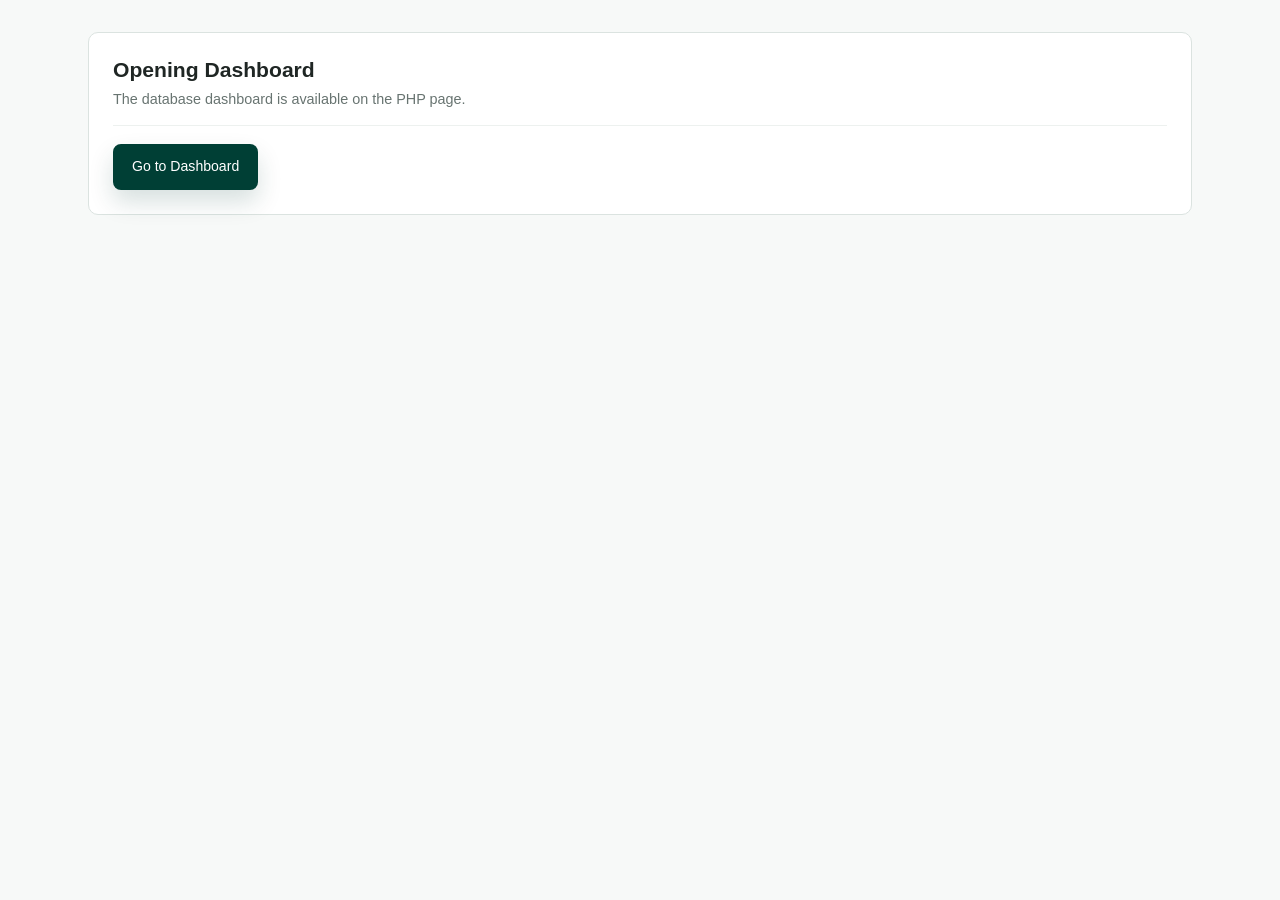
<file: index.html>
<!DOCTYPE html>
<html lang="en">
<head>
  <meta charset="UTF-8" />
  <meta name="viewport" content="width=device-width, initial-scale=1.0" />
  <meta http-equiv="refresh" content="0; url=index.php" />
  <title>Dashboard | Student Management System</title>
  <link rel="stylesheet" href="styles.css" />
</head>
<body>
  <main class="main">
    <section class="card section-card">
      <div class="section-title">
        <div>
          <h3>Opening Dashboard</h3>
          <p>The database dashboard is available on the PHP page.</p>
        </div>
      </div>
      <a href="index.php" class="btn btn-primary">Go to Dashboard</a>
    </section>
  </main>
</body>
</html>
</file>
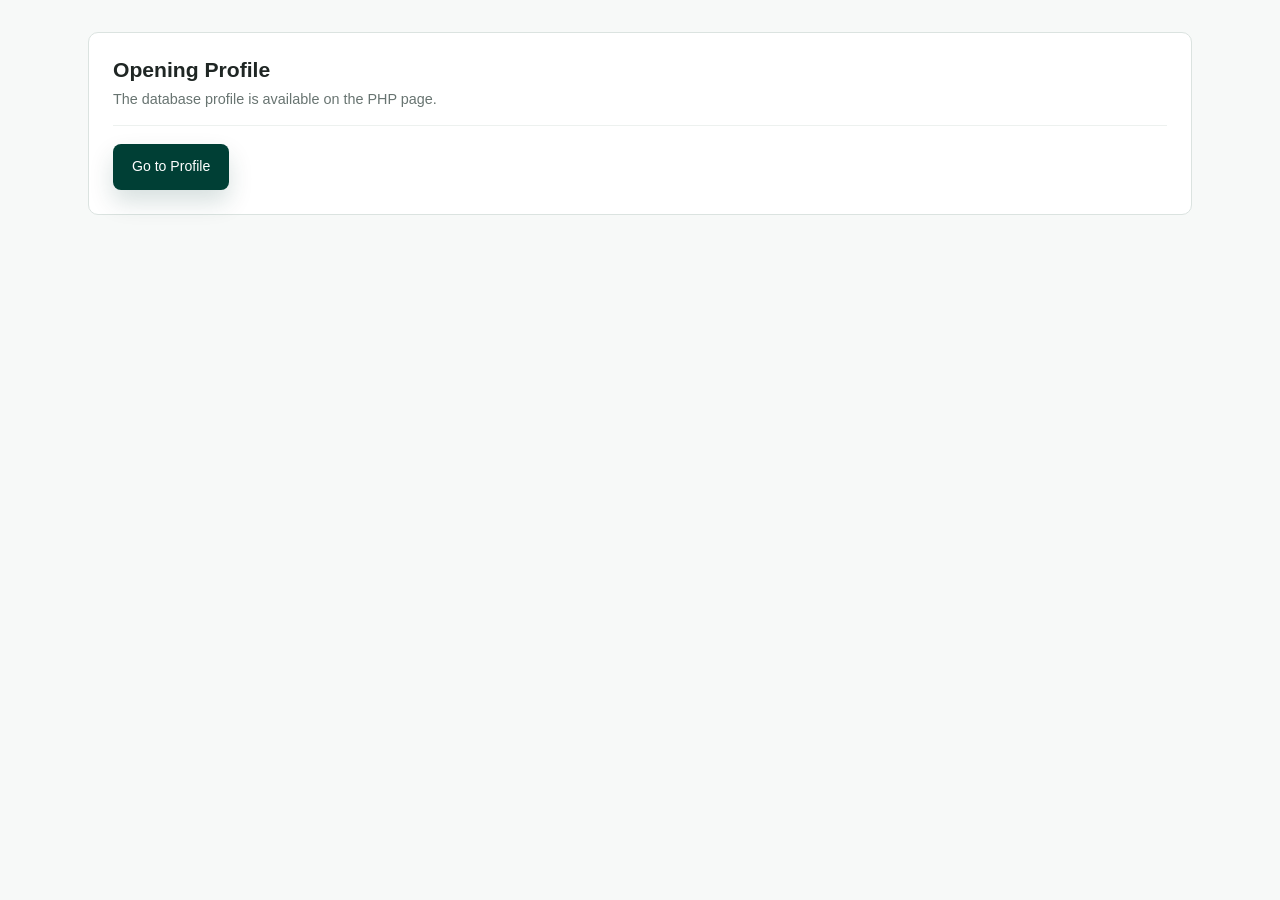
<file: profile.html>
<!DOCTYPE html>
<html lang="en">
<head>
  <meta charset="UTF-8" />
  <meta name="viewport" content="width=device-width, initial-scale=1.0" />
  <meta http-equiv="refresh" content="0; url=profile.php" />
  <title>Profile | Student Management System</title>
  <link rel="stylesheet" href="styles.css" />
</head>
<body>
  <main class="main">
    <section class="card section-card">
      <div class="section-title">
        <div>
          <h3>Opening Profile</h3>
          <p>The database profile is available on the PHP page.</p>
        </div>
      </div>
      <a href="profile.php" class="btn btn-primary">Go to Profile</a>
    </section>
  </main>
</body>
</html>
</file>
<file: styles.css>
:root{
  --background:#f7f9f8;
  --surface:#ffffff;
  --surface-soft:#f8faf9;
  --surface-muted:#f2f5f4;
  --text:#1f2624;
  --muted:#687471;
  --muted-2:#8a9692;
  --line:#dbe3e0;
  --line-soft:#edf1ef;
  --primary:#003f35;
  --primary-2:#0d5a4d;
  --primary-soft:#e6f5f1;
  --success:#0f8067;
  --warning:#936b12;
  --danger:#b3261e;
  --danger-soft:#ffe3df;
  --shadow:0 18px 44px rgba(31, 38, 36, 0.07);
  --shadow-soft:0 8px 22px rgba(31, 38, 36, 0.055);
  --radius:8px;
  --radius-lg:10px;
  --sidebar-width:248px;
}

*{
  margin:0;
  padding:0;
  box-sizing:border-box;
}

html{
  scroll-behavior:smooth;
}

body{
  min-height:100vh;
  font-family:"Inter","Segoe UI",Arial,sans-serif;
  background:var(--background);
  color:var(--text);
  line-height:1.55;
  overflow-x:hidden;
  -webkit-font-smoothing:antialiased;
  text-rendering:optimizeLegibility;
}

a{
  color:inherit;
  text-decoration:none;
}

img{
  max-width:100%;
  display:block;
}

button,
input,
select,
textarea{
  font:inherit;
}

.portal{
  min-height:100vh;
  display:grid;
  grid-template-columns:var(--sidebar-width) minmax(0, 1fr);
  min-width:0;
}

.sidebar{
  position:sticky;
  top:0;
  height:100vh;
  padding:22px 18px 24px;
  display:flex;
  flex-direction:column;
  gap:22px;
  background:var(--surface);
  border-right:1px solid var(--line);
  min-width:0;
}

.brand{
  min-height:78px;
  padding:0 6px 22px;
  display:grid;
  grid-template-columns:46px minmax(0, 1fr);
  column-gap:13px;
  align-items:center;
  border-bottom:1px solid var(--line-soft);
}

.brand-mark{
  position:relative;
  width:46px;
  height:46px;
  display:grid;
  place-items:center;
  border-radius:12px;
  border:1px solid rgba(255,255,255,0.14);
  background:linear-gradient(145deg, #004b3f 0%, #00382f 100%);
  color:#fff;
  font-size:0;
  font-weight:700;
  letter-spacing:.03em;
  box-shadow:0 10px 20px rgba(0, 63, 53, 0.13), inset 0 1px 0 rgba(255,255,255,0.16);
  overflow:hidden;
}

.brand-mark::before{
  content:"SMS";
  position:relative;
  z-index:1;
  font-size:0.75rem;
  line-height:1;
}

.brand-mark::after{
  content:"";
  position:absolute;
  inset:auto 9px 8px 9px;
  height:2px;
  border-radius:999px;
  background:rgba(255,255,255,0.42);
}

.brand h1{
  max-width:155px;
  color:var(--primary);
  font-size:1rem;
  font-weight:600;
  line-height:1.18;
  letter-spacing:0;
}

.brand h2{
  max-width:155px;
  color:var(--primary);
  font-size:1rem;
  font-weight:600;
  line-height:1.18;
  letter-spacing:0;
}

.brand p{
  grid-column:2;
  margin-top:4px;
  color:var(--muted);
  font-size:0.78rem;
  line-height:1.35;
}

.nav-links{
  display:flex;
  flex-direction:column;
  gap:7px;
  padding-right:2px;
}

.nav-links a{
  --nav-icon:url("data:image/svg+xml,%3Csvg xmlns='http://www.w3.org/2000/svg' viewBox='0 0 24 24'%3E%3Cpath fill='black' d='M4 4h7v7H4V4Zm9 0h7v7h-7V4ZM4 13h7v7H4v-7Zm9 0h7v7h-7v-7Z'/%3E%3C/svg%3E");
  position:relative;
  min-height:42px;
  padding:10px 28px 10px 12px;
  display:flex;
  align-items:center;
  gap:11px;
  border-radius:8px;
  border:1px solid transparent;
  color:#52605c;
  font-size:0.86rem;
  font-weight:500;
  letter-spacing:0;
  transition:background-color .18s ease, color .18s ease, border-color .18s ease;
}

.nav-links a::before{
  content:"";
  width:18px;
  height:18px;
  flex:0 0 18px;
  background:currentColor;
  -webkit-mask:var(--nav-icon) center/18px 18px no-repeat;
  mask:var(--nav-icon) center/18px 18px no-repeat;
}

.nav-links a[href*="registration"]{
  --nav-icon:url("data:image/svg+xml,%3Csvg xmlns='http://www.w3.org/2000/svg' fill='none' stroke='black' stroke-width='2.15' stroke-linecap='round' stroke-linejoin='round' viewBox='0 0 24 24'%3E%3Cpath d='M6 3.5h8.5L18 7v13.5H6V3.5Z'/%3E%3Cpath d='M14.5 3.5V7H18'/%3E%3Cpath d='M12 10.5v6M9 13.5h6'/%3E%3C/svg%3E");
}

.nav-links a[href*="students"]{
  --nav-icon:url("data:image/svg+xml,%3Csvg xmlns='http://www.w3.org/2000/svg' viewBox='0 0 24 24'%3E%3Cpath fill='black' d='M9 11a4 4 0 1 0 0-8 4 4 0 0 0 0 8Zm8.5 0a3.5 3.5 0 1 0 0-7 3.5 3.5 0 0 0 0 7ZM2 20c0-4 3.4-7 7-7s7 3 7 7v1H2v-1Zm14.2 1v-1a8.8 8.8 0 0 0-1.5-5.02A6.6 6.6 0 0 1 17.5 14c3 0 5.5 2.45 5.5 5.5V21h-6.8Z'/%3E%3C/svg%3E");
}

.nav-links a[href*="profile"]{
  --nav-icon:url("data:image/svg+xml,%3Csvg xmlns='http://www.w3.org/2000/svg' viewBox='0 0 24 24'%3E%3Cpath fill='black' d='M12 2a10 10 0 1 0 0 20 10 10 0 0 0 0-20Zm0 5a3.4 3.4 0 1 1 0 6.8A3.4 3.4 0 0 1 12 7Zm0 12.2a7.1 7.1 0 0 1-5.4-2.5c1.15-1.45 3.05-2.3 5.4-2.3s4.25.85 5.4 2.3a7.1 7.1 0 0 1-5.4 2.5Z'/%3E%3C/svg%3E");
}

.nav-links a.logout-link{
  --nav-icon:url("data:image/svg+xml,%3Csvg xmlns='http://www.w3.org/2000/svg' fill='none' stroke='black' stroke-width='2.2' stroke-linecap='round' stroke-linejoin='round' viewBox='0 0 24 24'%3E%3Cpath d='M9 21H5a2 2 0 0 1-2-2V5a2 2 0 0 1 2-2h4'/%3E%3Cpath d='M16 17l5-5-5-5'/%3E%3Cpath d='M21 12H9'/%3E%3C/svg%3E");
  margin-top:8px;
  border-color:#f0c8c4;
  background:var(--danger-soft);
  color:var(--danger);
  font-weight:700;
}

.nav-links a:hover,
.nav-links a.active{
  background:var(--surface-muted);
  border-color:var(--line-soft);
  color:var(--primary);
}

.nav-links a.logout-link:hover{
  border-color:#e5a7a0;
  background:#ffd8d3;
  color:var(--danger);
}

.nav-links a.active::after{
  content:"";
  position:absolute;
  top:10px;
  right:9px;
  bottom:10px;
  width:3px;
  border-radius:999px;
  background:var(--primary);
}

.sidebar-card{
  margin-top:auto;
  padding:18px;
  border-radius:8px;
  background:var(--primary);
  color:#fff;
  box-shadow:none;
}

.sidebar-card h3{
  margin-bottom:8px;
  font-size:0.94rem;
  font-weight:600;
}

.sidebar-card p{
  color:rgba(255,255,255,0.84);
  font-size:0.84rem;
  line-height:1.55;
  overflow-wrap:anywhere;
}

.main{
  width:min(100%, 1180px);
  margin:0 auto;
  padding:32px 38px 48px;
  min-width:0;
}

.topbar{
  margin-bottom:24px;
  padding:0 0 20px;
  display:flex;
  align-items:flex-start;
  justify-content:space-between;
  gap:24px;
  border-bottom:1px solid var(--line-soft);
}

.page-intro h2{
  color:var(--text);
  font-size:2rem;
  font-weight:600;
  line-height:1.12;
  letter-spacing:0;
}

.page-intro p{
  max-width:760px;
  margin-top:6px;
  color:var(--muted);
  font-size:0.94rem;
  line-height:1.55;
}

.topbar-badge{
  min-height:34px;
  padding:7px 14px;
  display:inline-flex;
  align-items:center;
  justify-content:center;
  gap:8px;
  border-radius:999px;
  border:1px solid var(--line);
  background:var(--surface);
  color:var(--primary);
  box-shadow:none;
  font-size:0.74rem;
  font-weight:500;
  letter-spacing:0;
  text-transform:uppercase;
  white-space:nowrap;
}

.topbar-badge::before{
  content:"";
  width:7px;
  height:7px;
  border-radius:999px;
  background:var(--primary);
}

.card,
.summary-card,
.form-section,
.info-tile,
.info-box,
.meta-row,
.auth-card{
  min-width:0;
  background:var(--surface);
  border:1px solid var(--line);
  border-radius:var(--radius-lg);
  box-shadow:none;
  transition:border-color .18s ease, box-shadow .18s ease, transform .18s ease, background-color .18s ease;
}

.card:hover,
.summary-card:hover,
.form-section:hover,
.info-tile:hover,
.info-box:hover,
.meta-row:hover{
  border-color:#cfd8d5;
}

.main > .card{
  padding:24px;
}

.main > .card + .card{
  margin-top:18px;
}

.main > .card > h2{
  margin-bottom:6px;
  color:var(--text);
  font-size:1.36rem;
  font-weight:600;
  line-height:1.25;
}

.main > .card > p{
  margin-bottom:18px;
  color:var(--muted);
  font-size:0.9rem;
  line-height:1.55;
}

.section-card{
  padding:24px;
}

.section-title{
  margin-bottom:18px;
  padding-bottom:14px;
  display:flex;
  align-items:flex-start;
  justify-content:space-between;
  gap:20px;
  border-bottom:1px solid var(--line-soft);
}

.section-title > div{
  min-width:0;
}

.section-title h3{
  color:var(--text);
  font-size:1.32rem;
  font-weight:600;
  line-height:1.25;
  letter-spacing:0;
}

.section-title p{
  margin-top:5px;
  color:var(--muted);
  font-size:0.9rem;
  line-height:1.55;
}

.grid-4{
  display:grid;
  grid-template-columns:repeat(4, minmax(0, 1fr));
  gap:18px;
}

.summary-card{
  --summary-icon:url("data:image/svg+xml,%3Csvg xmlns='http://www.w3.org/2000/svg' viewBox='0 0 24 24'%3E%3Cpath fill='black' d='M4 5h16v3H4V5Zm0 5h16v3H4v-3Zm0 5h10v3H4v-3Z'/%3E%3C/svg%3E");
  position:relative;
  min-height:160px;
  padding:22px;
  display:flex;
  flex-direction:column;
  justify-content:flex-end;
  gap:8px;
  overflow:hidden;
}

.summary-card::before{
  content:"";
  position:absolute;
  top:22px;
  left:22px;
  width:40px;
  height:40px;
  border-radius:8px;
  border:1px solid rgba(0, 63, 53, 0.1);
  background:var(--primary);
  opacity:1;
}

.summary-card::after{
  content:"";
  position:absolute;
  top:32px;
  left:32px;
  width:20px;
  height:20px;
  background:#fff;
  -webkit-mask:var(--summary-icon) center/20px 20px no-repeat;
  mask:var(--summary-icon) center/20px 20px no-repeat;
}

.grid-4 .summary-card:nth-child(1){
  --summary-icon:url("data:image/svg+xml,%3Csvg xmlns='http://www.w3.org/2000/svg' viewBox='0 0 24 24'%3E%3Cpath fill='black' d='M8.5 11a4 4 0 1 0 0-8 4 4 0 0 0 0 8Zm7.5-.5a3.25 3.25 0 1 0 0-6.5 3.25 3.25 0 0 0 0 6.5ZM2.5 21v-1.2c0-3.55 2.85-6.3 6-6.3s6 2.75 6 6.3V21h-12Zm12.4 0v-1.2a8.1 8.1 0 0 0-1.15-4.25A5.25 5.25 0 0 1 16 15c2.9 0 5.5 2.45 5.5 5.3v.7h-6.6Z'/%3E%3C/svg%3E");
}

.grid-4 .summary-card:nth-child(2){
  --summary-icon:url("data:image/svg+xml,%3Csvg xmlns='http://www.w3.org/2000/svg' viewBox='0 0 24 24'%3E%3Cpath fill='black' d='M5 4.5A2.5 2.5 0 0 1 7.5 2H20v16H7.5A2.5 2.5 0 0 0 5 20.5v-16ZM7.5 20H20v2H7.5A4.5 4.5 0 0 1 3 17.5v-13A4.5 4.5 0 0 1 7.5 0H20v2H7.5A2.5 2.5 0 0 0 5 4.5v13A4.48 4.48 0 0 1 7.5 20Zm1-13H17v2H8.5V7Zm0 4H16v2H8.5v-2Z'/%3E%3C/svg%3E");
}

.grid-4 .summary-card:nth-child(3){
  --summary-icon:url("data:image/svg+xml,%3Csvg xmlns='http://www.w3.org/2000/svg' viewBox='0 0 24 24'%3E%3Cpath fill='black' d='M12 3 1.5 8.5 12 14l8-4.18V16h2V8.5L12 3Zm-6 9.6V16c0 2.2 2.85 4 6 4s6-1.8 6-4v-3.4L12 15.75 6 12.6Z'/%3E%3C/svg%3E");
}

.grid-4 .summary-card:nth-child(4){
  --summary-icon:url("data:image/svg+xml,%3Csvg xmlns='http://www.w3.org/2000/svg' viewBox='0 0 24 24'%3E%3Cpath fill='black' d='M5 3h11l4 4v14H5V3Zm10 1.8V8h3.2L15 4.8ZM8 11h8v2H8v-2Zm0 4h8v2H8v-2Zm0-8h5v2H8V7Z'/%3E%3C/svg%3E");
}

.summary-label{
  margin-top:54px;
  color:var(--muted);
  font-size:0.82rem;
  font-weight:500;
  letter-spacing:0;
  text-transform:none;
}

.summary-value{
  color:#161b1a;
  font-size:2.45rem;
  font-weight:600;
  line-height:1;
  letter-spacing:0;
}

.summary-note{
  color:var(--muted);
  font-size:0.86rem;
  line-height:1.45;
}

.layout-2{
  margin-top:26px;
  display:grid;
  grid-template-columns:minmax(0, 1.2fr) minmax(300px, 0.8fr);
  gap:24px;
}

.list-box{
  display:grid;
  gap:0;
  border:1px solid var(--line-soft);
  border-radius:8px;
  overflow:hidden;
}

.list-item{
  padding:16px 18px;
  display:flex;
  align-items:center;
  justify-content:space-between;
  gap:18px;
  border:0;
  border-bottom:1px solid var(--line-soft);
  border-radius:0;
  background:var(--surface);
}

.list-item:last-child{
  border-bottom:0;
}

.list-item:hover{
  background:var(--surface-soft);
}

.list-item h4{
  color:var(--text);
  font-size:0.95rem;
  font-weight:600;
  line-height:1.35;
}

.list-item p{
  margin-top:3px;
  color:var(--muted);
  font-size:0.84rem;
}

.pill{
  min-height:26px;
  padding:5px 10px;
  display:inline-flex;
  align-items:center;
  justify-content:center;
  border-radius:999px;
  font-size:0.68rem;
  font-weight:600;
  letter-spacing:0;
  text-transform:uppercase;
  white-space:nowrap;
}

.pill.success{
  color:#075244;
  background:#c8eee4;
}

.pill.warning{
  color:var(--warning);
  background:#f4e7c3;
}

.pill.danger{
  color:var(--danger);
  background:var(--danger-soft);
}

.info-stack{
  display:grid;
  gap:14px;
}

.info-tile{
  padding:18px;
  background:var(--surface);
}

.info-tile small,
.info-box small,
.meta-row small{
  display:block;
  margin-bottom:6px;
  color:var(--muted-2);
  font-size:0.72rem;
  font-weight:500;
  letter-spacing:0;
  line-height:1.25;
  text-transform:uppercase;
}

.info-tile strong,
.info-box strong,
.meta-row strong{
  display:block;
  color:var(--text);
  font-size:0.98rem;
  font-weight:500;
  line-height:1.35;
  overflow-wrap:anywhere;
}

form{
  display:grid;
  gap:18px;
}

.form-grid{
  display:grid;
  grid-template-columns:repeat(2, minmax(0, 1fr));
  gap:16px;
}

.form-group{
  display:flex;
  flex-direction:column;
  gap:7px;
}

.form-group.full{
  grid-column:1 / -1;
}

.form-group.full-span{
  grid-column:1 / -1;
}

label{
  color:#5d6966;
  font-size:0.72rem;
  font-weight:500;
  letter-spacing:0;
  line-height:1.2;
  text-transform:uppercase;
}

input,
select,
textarea{
  width:100%;
  min-height:46px;
  padding:11px 13px;
  border:1px solid var(--line);
  border-radius:8px;
  background-color:#fcfdfc;
  color:var(--text);
  outline:none;
  font-size:0.91rem;
  transition:border-color .18s ease, box-shadow .18s ease, background-color .18s ease;
}

select{
  padding-right:44px;
  appearance:none;
  -webkit-appearance:none;
  background-image:url("data:image/svg+xml,%3Csvg xmlns='http://www.w3.org/2000/svg' width='18' height='18' viewBox='0 0 24 24' fill='none' stroke='%23687471' stroke-width='2.2' stroke-linecap='round' stroke-linejoin='round'%3E%3Cpath d='m6 9 6 6 6-6'/%3E%3C/svg%3E");
  background-repeat:no-repeat;
  background-position:right 14px center;
  background-size:18px;
}

textarea{
  min-height:112px;
  resize:vertical;
}

input::placeholder,
textarea::placeholder{
  color:#9aa4a1;
}

input:focus,
select:focus,
textarea:focus{
  border-color:var(--primary);
  background-color:var(--surface);
  box-shadow:0 0 0 3px rgba(0,63,53,0.09);
}

button:focus-visible,
.btn:focus-visible,
.nav-links a:focus-visible,
a:focus-visible{
  outline:none;
  box-shadow:0 0 0 3px rgba(0,63,53,0.12);
}

.nav-links a:focus-visible{
  border-color:var(--primary-soft);
  background:var(--surface-muted);
}

.form-section{
  padding:22px;
}

.form-section h4{
  margin-bottom:8px;
  padding-bottom:12px;
  display:flex;
  align-items:center;
  gap:10px;
  border-bottom:1px solid var(--line-soft);
  color:var(--text);
  font-size:1.12rem;
  font-weight:500;
}

.form-section h4::before{
  content:"";
  width:18px;
  height:18px;
  background:var(--primary);
  -webkit-mask:url("data:image/svg+xml,%3Csvg xmlns='http://www.w3.org/2000/svg' viewBox='0 0 24 24'%3E%3Cpath fill='black' d='M12 3 2 8l10 5 8-4v6h2V8L12 3Zm-6 9v4c0 2.2 3.6 4 6 4s6-1.8 6-4v-4l-6 3-6-3Z'/%3E%3C/svg%3E") center/18px 18px no-repeat;
  mask:url("data:image/svg+xml,%3Csvg xmlns='http://www.w3.org/2000/svg' viewBox='0 0 24 24'%3E%3Cpath fill='black' d='M12 3 2 8l10 5 8-4v6h2V8L12 3Zm-6 9v4c0 2.2 3.6 4 6 4s6-1.8 6-4v-4l-6 3-6-3Z'/%3E%3C/svg%3E") center/18px 18px no-repeat;
}

.form-section p{
  margin-bottom:14px;
  color:var(--muted);
  font-size:0.87rem;
  line-height:1.55;
}

.button-row{
  display:flex;
  gap:12px;
  flex-wrap:wrap;
}

form > .button-row{
  margin-top:16px;
}

.btn{
  min-height:44px;
  padding:11px 18px;
  display:inline-flex;
  align-items:center;
  justify-content:center;
  border-radius:8px;
  border:1px solid transparent;
  cursor:pointer;
  font-size:0.88rem;
  font-weight:500;
  letter-spacing:0;
  transition:background-color .18s ease, color .18s ease, border-color .18s ease, transform .18s ease;
}

.btn:hover{
  transform:translateY(-1px);
}

.btn:active{
  transform:translateY(0);
}

.btn-primary{
  background:var(--primary);
  color:#fff;
  box-shadow:0 12px 24px rgba(0,63,53,0.16);
}

.btn-primary:hover{
  background:var(--primary-2);
}

.btn-secondary{
  background:var(--surface);
  color:var(--primary);
  border-color:var(--line);
}

.btn-secondary:hover{
  background:var(--surface-soft);
  border-color:var(--primary);
}

.btn-update{
  background:#eef6fb;
  color:#20506f;
  border-color:#c7d8e8;
}

.btn-update:hover{
  background:#dff0fb;
  border-color:#9ec4df;
}

.btn-danger{
  background:var(--danger-soft);
  color:var(--danger);
  border-color:#f0c8c4;
}

.btn-danger:hover{
  background:#ffd8d3;
  border-color:#e5a7a0;
}

.filter-bar{
  margin:20px 0 22px;
  display:grid;
  grid-template-columns:minmax(260px, 1fr) minmax(220px, 290px) auto;
  gap:12px;
  align-items:center;
}

.filter-bar input,
.filter-bar select{
  min-height:46px;
}

.table-toolbar{
  margin-bottom:18px;
  display:flex;
  align-items:center;
  justify-content:space-between;
  gap:14px;
  flex-wrap:wrap;
}

.search-shell{
  min-width:320px;
  flex:1;
}

.student-filter-form{
  width:100%;
  min-width:100%;
  flex:1 1 100%;
  display:flex;
  align-items:center;
  gap:12px;
  flex-wrap:wrap;
}

.student-filter-form .search-shell{
  min-width:280px;
  flex:1 1 360px;
}

.course-filter-shell{
  min-width:210px;
  flex:0 1 230px;
}

.course-filter-shell select{
  min-height:46px;
  background-color:var(--surface);
  font-weight:600;
}

.student-filter-form .btn{
  min-height:46px;
  white-space:nowrap;
}

.table-toolbar > .topbar-badge{
  display:none;
}

.table-wrap{
  overflow-x:auto;
  overflow-y:hidden;
  position:relative;
  border:1px solid var(--line);
  border-radius:10px;
  background:var(--surface);
  box-shadow:none;
  scrollbar-color:#c9d3d0 var(--surface-soft);
}

table{
  width:100%;
  min-width:1680px;
  border-collapse:separate;
  border-spacing:0;
  font-size:0.9rem;
  table-layout:fixed;
}

thead th{
  padding:14px 18px;
  border-bottom:1px solid var(--line);
  background:var(--surface-muted);
  color:#4f5b58;
  font-size:0.7rem;
  font-weight:600;
  letter-spacing:0;
  line-height:1.25;
  text-align:left;
  text-transform:uppercase;
  white-space:nowrap;
}

tbody td{
  padding:18px;
  border-bottom:1px solid var(--line-soft);
  color:#4b5754;
  line-height:1.45;
  vertical-align:middle;
}

tbody tr:nth-child(even){
  background:#fcfdfc;
}

tbody tr:hover{
  background:#f4faf8;
}

tbody tr:last-child td{
  border-bottom:0;
}

thead th:first-child,
tbody td:first-child{
  padding-left:22px;
}

thead th:last-child,
tbody td:last-child{
  padding-right:22px;
}

thead th:last-child{
  background:var(--surface-muted);
}

thead th:nth-child(1),
tbody td:nth-child(1){
  width:140px;
}

thead th:nth-child(2),
tbody td:nth-child(2){
  width:285px;
}

thead th:nth-child(3),
tbody td:nth-child(3){
  width:280px;
}

thead th:nth-child(4),
tbody td:nth-child(4){
  width:120px;
}

thead th:nth-child(5),
tbody td:nth-child(5){
  width:140px;
}

thead th:nth-child(6),
tbody td:nth-child(6){
  width:140px;
}

thead th:nth-child(7),
tbody td:nth-child(7){
  width:270px;
}

thead th:nth-child(8),
tbody td:nth-child(8){
  width:130px;
}

thead th:nth-child(9),
tbody td:nth-child(9){
  width:175px;
}

thead th:nth-child(1),
tbody td:nth-child(1),
thead th:nth-child(4),
tbody td:nth-child(4),
thead th:nth-child(5),
tbody td:nth-child(5),
thead th:nth-child(6),
tbody td:nth-child(6),
thead th:nth-child(8),
tbody td:nth-child(8){
  white-space:nowrap;
}

tbody td:nth-child(1){
  color:var(--primary);
  font-weight:500;
}

tbody td:nth-child(7){
  overflow-wrap:anywhere;
}

tbody td:nth-child(2),
tbody td:nth-child(3){
  overflow:hidden;
}

tbody td[colspan]{
  padding:30px 22px;
  color:var(--muted);
  font-weight:500;
  text-align:center;
}

.student-name{
  color:var(--text);
  font-size:0.94rem;
  font-weight:500;
  line-height:1.3;
  margin-bottom:4px;
}

.student-sub{
  display:block;
  max-width:100%;
  color:var(--muted);
  font-size:0.8rem;
  line-height:1.35;
  overflow:hidden;
  text-overflow:ellipsis;
  white-space:nowrap;
}

tbody td small{
  display:block;
  max-width:100%;
  margin-top:4px;
  color:var(--muted);
  font-size:0.78rem;
  line-height:1.35;
  overflow:hidden;
  text-overflow:ellipsis;
  white-space:nowrap;
}

.action-links{
  display:flex;
  gap:7px;
  flex-wrap:nowrap;
  align-items:center;
  justify-content:flex-start;
}

.action-links a{
  min-width:64px;
  min-height:34px;
  padding:8px 11px;
  display:inline-flex;
  align-items:center;
  justify-content:center;
  border-radius:8px;
  border:1px solid var(--line);
  background:var(--surface);
  color:var(--primary);
  font-size:0.8rem;
  font-weight:500;
  line-height:1;
  white-space:nowrap;
}

.action-links a:hover{
  background:var(--primary-soft);
  border-color:#b9cac5;
}

.table-actions{
  display:flex;
  align-items:center;
  gap:8px;
  flex-wrap:wrap;
}

.table-actions form{
  margin:0;
}

.table-actions .btn{
  min-height:34px;
  padding:8px 12px;
  font-size:0.8rem;
  white-space:nowrap;
}

.student-table{
  min-width:1120px;
}

.student-table thead th:nth-child(1),
.student-table tbody td:nth-child(1){
  width:150px;
}

.student-table thead th:nth-child(2),
.student-table tbody td:nth-child(2){
  width:270px;
}

.student-table thead th:nth-child(3),
.student-table tbody td:nth-child(3){
  width:280px;
}

.student-table thead th:nth-child(4),
.student-table tbody td:nth-child(4){
  width:130px;
}

.student-table thead th:nth-child(5),
.student-table tbody td:nth-child(5){
  width:150px;
}

.student-table thead th:nth-child(6),
.student-table tbody td:nth-child(6){
  width:130px;
}

.student-table thead th:nth-child(7),
.student-table tbody td:nth-child(7){
  width:170px;
}

.student-table tbody td:nth-child(2),
.student-table tbody td:nth-child(3){
  overflow:hidden;
}

.student-table thead th:nth-child(1),
.student-table tbody td:nth-child(1),
.student-table thead th:nth-child(4),
.student-table tbody td:nth-child(4),
.student-table thead th:nth-child(5),
.student-table tbody td:nth-child(5),
.student-table thead th:nth-child(6),
.student-table tbody td:nth-child(6){
  white-space:nowrap;
}

.inline-action-form{
  display:flex;
  align-items:center;
  gap:8px;
  flex-wrap:wrap;
  margin:0 0 8px;
}

.inline-action-form:last-child{
  margin-bottom:0;
}

.inline-action-form select,
.inline-action-form input{
  min-height:36px;
  width:auto;
  max-width:160px;
  padding:7px 10px;
  font-size:0.8rem;
}

.inline-action-form .btn{
  min-height:36px;
  padding:8px 12px;
  font-size:0.8rem;
}

.compact-card{
  padding:22px;
}

.enrollment-page .main{
  padding-top:30px;
}

.enrollment-page .topbar{
  margin-bottom:22px;
}

.enrollment-page .main > .card + .card{
  margin-top:16px;
}

.enrollment-page .form-section{
  padding:18px;
}

.enrollment-page .form-grid{
  gap:14px;
}

.enrollment-page form > .button-row{
  margin-top:14px;
}

.enrollment-page .table-wrap{
  margin-top:14px;
}

.enrollment-table{
  min-width:900px;
  table-layout:fixed;
}

.enrollment-table thead th,
.enrollment-table tbody td{
  padding:13px 16px;
}

.enrollment-table thead th:nth-child(1),
.enrollment-table tbody td:nth-child(1){
  width:74px;
}

.enrollment-table thead th:nth-child(2),
.enrollment-table tbody td:nth-child(2){
  width:150px;
}

.enrollment-table thead th:nth-child(3),
.enrollment-table tbody td:nth-child(3){
  width:220px;
}

.enrollment-table thead th:nth-child(4),
.enrollment-table tbody td:nth-child(4){
  width:260px;
}

.enrollment-table thead th:nth-child(5),
.enrollment-table tbody td:nth-child(5){
  width:135px;
}

.enrollment-table thead th:nth-child(6),
.enrollment-table tbody td:nth-child(6){
  width:90px;
}

.enrollment-table thead th:nth-child(1),
.enrollment-table tbody td:nth-child(1),
.enrollment-table thead th:nth-child(2),
.enrollment-table tbody td:nth-child(2),
.enrollment-table thead th:nth-child(6),
.enrollment-table tbody td:nth-child(6){
  white-space:nowrap;
}

.display-number{
  display:inline-flex;
  min-width:42px;
  min-height:26px;
  align-items:center;
  justify-content:center;
  border-radius:999px;
  background:var(--surface-muted);
  color:var(--primary);
  font-size:0.76rem;
  font-weight:600;
  letter-spacing:0;
}

.enrollment-table .inline-action-form{
  display:grid;
  grid-template-columns:minmax(82px, 1fr) minmax(108px, 1fr) minmax(70px, .7fr) auto;
  gap:6px;
  margin-bottom:6px;
}

.enrollment-table .inline-action-form:last-child{
  display:flex;
  justify-content:flex-start;
}

.enrollment-table .inline-action-form select,
.enrollment-table .inline-action-form input{
  width:100%;
  max-width:none;
  min-height:34px;
}

.enrollment-table .inline-action-form .btn{
  min-height:34px;
}

.status-badge{
  display:inline-flex;
  align-items:center;
  justify-content:center;
  min-height:30px;
  padding:7px 12px;
  border-radius:999px;
  background:#f7ecd0;
  color:var(--warning);
  font-size:0.72rem;
  font-weight:700;
  text-transform:uppercase;
}

.status-badge.enrolled{
  background:#d7f4ee;
  color:var(--success);
}

.role-badge,
.status-pill{
  min-height:28px;
  padding:6px 10px;
  display:inline-flex;
  align-items:center;
  justify-content:center;
  border-radius:999px;
  border:1px solid var(--line);
  background:var(--surface-soft);
  color:var(--muted);
  font-size:0.72rem;
  font-weight:700;
  text-transform:uppercase;
  white-space:nowrap;
}

.role-badge.super_admin{
  border-color:#bedfd6;
  background:#e8f7f3;
  color:var(--primary);
}

.role-badge.admin{
  border-color:#c7d8e8;
  background:#eef6fb;
  color:#20506f;
}

.status-pill.active{
  border-color:#bedfd6;
  background:#d7f4ee;
  color:var(--success);
}

.status-pill.disabled{
  border-color:#f0c8c4;
  background:var(--danger-soft);
  color:var(--danger);
}

.profile-layout{
  display:grid;
  grid-template-columns:280px minmax(0, 1fr);
  gap:18px;
  align-items:start;
}

.profile-card{
  position:sticky;
  top:22px;
  padding:24px 22px;
  overflow:hidden;
  text-align:center;
}

.avatar{
  width:96px;
  height:96px;
  margin:0 auto 18px;
  display:grid;
  place-items:center;
  border-radius:999px;
  border:1px solid var(--line);
  background:var(--primary-soft);
  color:var(--primary);
  box-shadow:none;
  font-size:1.65rem;
  font-weight:700;
}

.profile-card h3{
  color:var(--text);
  font-size:1.22rem;
  font-weight:600;
  margin-bottom:6px;
}

.profile-card p{
  color:var(--muted);
}

.profile-status-row{
  margin:14px 0 4px;
  display:flex;
  justify-content:center;
  gap:8px;
  flex-wrap:wrap;
}

.account-chip{
  min-height:28px;
  padding:6px 11px;
  display:inline-flex;
  align-items:center;
  justify-content:center;
  border-radius:999px;
  border:1px solid #bedfd6;
  background:#e8f7f3;
  color:var(--primary);
  font-size:0.72rem;
  font-weight:700;
  text-transform:uppercase;
}

.account-chip-muted{
  border-color:var(--line);
  background:var(--surface-soft);
  color:var(--muted);
}

.profile-card .profile-meta strong{
  overflow-wrap:anywhere;
}

.profile-meta{
  margin-top:18px;
  display:grid;
  gap:8px;
  text-align:left;
}

.meta-row{
  padding:14px 16px;
  background:var(--surface-soft);
}

.details-grid{
  display:grid;
  grid-template-columns:repeat(2, minmax(0, 1fr));
  gap:16px;
  align-items:start;
}

.profile-system-card,
.profile-account-card,
.profile-admin-management-card{
  grid-column:1 / -1;
}

.profile-action-card{
  min-width:0;
}

.profile-password-card{
  grid-column:1 / -1;
}

.profile-page .section-card{
  padding:22px;
}

.profile-page .section-title{
  margin-bottom:16px;
  padding-bottom:14px;
}

.profile-page .section-title h3{
  font-size:1.22rem;
}

.profile-page .section-title p{
  max-width:62ch;
}

.profile-page .profile-action-card .form-section{
  padding:0;
  border:0;
  background:transparent;
}

.profile-page .profile-action-card .form-section h4{
  margin-bottom:6px;
  padding-bottom:0;
  border-bottom:0;
  font-size:0.9rem;
}

.profile-page .profile-action-card .form-section h4::before{
  display:none;
}

.profile-page .profile-action-card .form-section p{
  margin-bottom:12px;
}

.profile-page .profile-action-card .form-grid{
  grid-template-columns:1fr;
}

.profile-page .profile-action-card form > .button-row{
  margin-top:14px;
}

.profile-page .profile-action-card .btn{
  min-width:168px;
}

.profile-page .profile-password-card .form-grid{
  grid-template-columns:repeat(3, minmax(0, 1fr));
}

.info-grid{
  display:grid;
  grid-template-columns:repeat(auto-fit, minmax(190px, 1fr));
  gap:12px;
}

.info-box{
  padding:16px;
  background:var(--surface-soft);
}

.info-box strong{
  overflow-wrap:anywhere;
}

.admin-table{
  min-width:980px;
  table-layout:fixed;
}

.admin-table thead th,
.admin-table tbody td{
  padding:13px 16px;
}

.admin-table thead th:nth-child(1),
.admin-table tbody td:nth-child(1){
  width:170px;
}

.admin-table thead th:nth-child(2),
.admin-table tbody td:nth-child(2){
  width:230px;
}

.admin-table thead th:nth-child(3),
.admin-table tbody td:nth-child(3),
.admin-table thead th:nth-child(4),
.admin-table tbody td:nth-child(4){
  width:120px;
}

.admin-table thead th:nth-child(5),
.admin-table tbody td:nth-child(5){
  width:180px;
}

.admin-table thead th:nth-child(6),
.admin-table tbody td:nth-child(6){
  width:260px;
}

.admin-table .inline-action-form{
  display:grid;
  grid-template-columns:minmax(105px, 1fr) minmax(105px, 1fr) auto;
  gap:7px;
}

.admin-table .inline-action-form select{
  width:100%;
  max-width:none;
}

.profile-page .table-wrap{
  margin-top:4px;
}

.admin-table .topbar-badge{
  min-height:28px;
  padding:5px 10px;
  font-size:0.68rem;
}

.footer-note{
  margin-top:24px;
  color:var(--muted);
  text-align:center;
  font-size:0.9rem;
}

.auth-body{
  min-height:100vh;
  background:
    linear-gradient(180deg, rgba(0, 63, 53, 0.04), rgba(0, 63, 53, 0)),
    var(--background);
}

.auth-page{
  min-height:100vh;
  display:grid;
  place-items:center;
  padding:42px 18px;
}

.auth-shell{
  width:min(100%, 460px);
}

.auth-brand{
  margin-bottom:20px;
  display:grid;
  grid-template-columns:54px minmax(0, 1fr);
  align-items:center;
  gap:14px;
}

.auth-brand .brand-mark{
  width:54px;
  height:54px;
  border-radius:12px;
}

.auth-brand h1{
  font-size:1.05rem;
  line-height:1.18;
  color:var(--primary);
}

.auth-brand p{
  margin-top:4px;
  color:var(--muted);
  font-size:0.92rem;
}

.auth-card{
  padding:28px;
  box-shadow:var(--shadow);
}

.auth-card-header{
  margin-bottom:22px;
  padding-bottom:20px;
  border-bottom:1px solid var(--line-soft);
}

.auth-card-header .topbar-badge{
  display:inline-flex;
  margin-bottom:16px;
}

.auth-card-header h2{
  font-size:1.9rem;
  line-height:1.15;
  letter-spacing:0;
}

.auth-card-header p{
  margin-top:8px;
  color:var(--muted);
}

.auth-form-section{
  padding:20px;
  margin-bottom:18px;
}

.auth-form-grid{
  grid-template-columns:1fr;
  gap:16px;
}

.auth-actions{
  align-items:stretch;
}

.auth-actions .btn{
  flex:1;
  justify-content:center;
}

.auth-card .topbar-badge{
  background:var(--surface-soft);
  border-color:var(--line-soft);
  color:var(--primary);
}

.auth-card-header h2{
  max-width:24ch;
}

.auth-card-header p{
  max-width:38ch;
}

.auth-switch{
  margin-top:18px;
  color:var(--muted);
  font-size:0.95rem;
  text-align:center;
}

.auth-switch a{
  color:var(--primary);
  font-weight:700;
  text-decoration:underline;
}

.error-message,
.success-message,
.warning-message,
.info-message,
.form-message{
  margin-bottom:18px;
  padding:12px 14px;
  border-radius:8px;
  font-weight:600;
  line-height:1.45;
  box-shadow:0 10px 22px rgba(0, 68, 54, 0.05);
}

.error-message{
  border:1px solid #f0c8c4;
  border-left:4px solid var(--danger);
  background:var(--danger-soft);
  color:var(--danger);
}

.success-message,
.form-message{
  border:1px solid #bfd9d2;
  border-left:4px solid var(--primary);
  background:var(--primary-soft);
  color:var(--primary);
}

.warning-message{
  border:1px solid #ead8ad;
  border-left:4px solid var(--warning);
  background:#fff6df;
  color:var(--warning);
}

.info-message{
  border:1px solid #c7d8e8;
  border-left:4px solid #2d7199;
  background:#eef6fb;
  color:#20506f;
}

.error-message a,
.success-message a,
.warning-message a,
.info-message a,
.form-message a{
  text-decoration:underline;
}

@media (max-width: 1180px){
  .grid-4{
    grid-template-columns:repeat(2, minmax(0, 1fr));
  }

  .layout-2,
  .profile-layout{
    grid-template-columns:1fr;
  }

  .profile-card{
    position:relative;
    top:auto;
  }

  .details-grid{
    grid-template-columns:1fr;
  }

  .profile-page .profile-password-card .form-grid{
    grid-template-columns:repeat(2, minmax(0, 1fr));
  }
}

@media (max-width: 920px){
  .portal{
    grid-template-columns:1fr;
  }

  .sidebar{
    position:relative;
    height:auto;
    padding:20px;
  }

  .brand{
    max-width:340px;
  }

  .nav-links{
    display:grid;
    grid-template-columns:repeat(2, minmax(0, 1fr));
  }

  .filter-bar{
    grid-template-columns:1fr;
  }

  .nav-links a.active::after{
    right:8px;
  }

  .sidebar-card{
    margin-top:0;
  }

  .main{
    width:100%;
    padding:30px 20px 48px;
  }

  .topbar{
    align-items:flex-start;
  }

  .table-toolbar{
    align-items:stretch;
  }

  .student-filter-form{
    width:100%;
  }

  .search-shell{
    min-width:100%;
  }

  .student-filter-form .search-shell{
    min-width:100%;
  }

  .table-wrap{
    margin-inline:-2px;
    border-radius:8px;
  }

  .profile-page .profile-password-card .form-grid{
    grid-template-columns:1fr;
  }

  .admin-table .inline-action-form{
    grid-template-columns:1fr;
  }

  .admin-table .inline-action-form .btn{
    width:100%;
  }
}

@media (max-width: 680px){
  .page-intro h2{
    font-size:1.65rem;
  }

  .grid-4,
  .form-grid,
  .info-grid{
    grid-template-columns:1fr;
  }

  .topbar{
    flex-direction:column;
  }

  .section-title{
    flex-direction:column;
    gap:10px;
  }

  .topbar-badge{
    white-space:normal;
  }

  .section-card,
  .profile-card,
  .form-section,
  .auth-card{
    padding:20px;
  }

  .button-row,
  .button-row .btn{
    width:100%;
  }

  .nav-links{
    grid-template-columns:1fr;
  }

  .table-toolbar{
    gap:12px;
  }

  .student-filter-form,
  .course-filter-shell,
  .student-filter-form .btn{
    width:100%;
    min-width:100%;
  }

  .table-toolbar .btn,
  .table-toolbar .topbar-badge{
    width:100%;
  }

  .table-wrap{
    border-radius:8px;
  }

  table{
    min-width:1680px;
    font-size:0.86rem;
  }

  thead th{
    padding:13px 16px;
    font-size:0.68rem;
  }

  tbody td{
    padding:16px;
  }

  .list-item{
    flex-direction:column;
    align-items:flex-start;
  }

  .profile-page .profile-action-card .btn{
    min-width:100%;
  }
}
</file>
